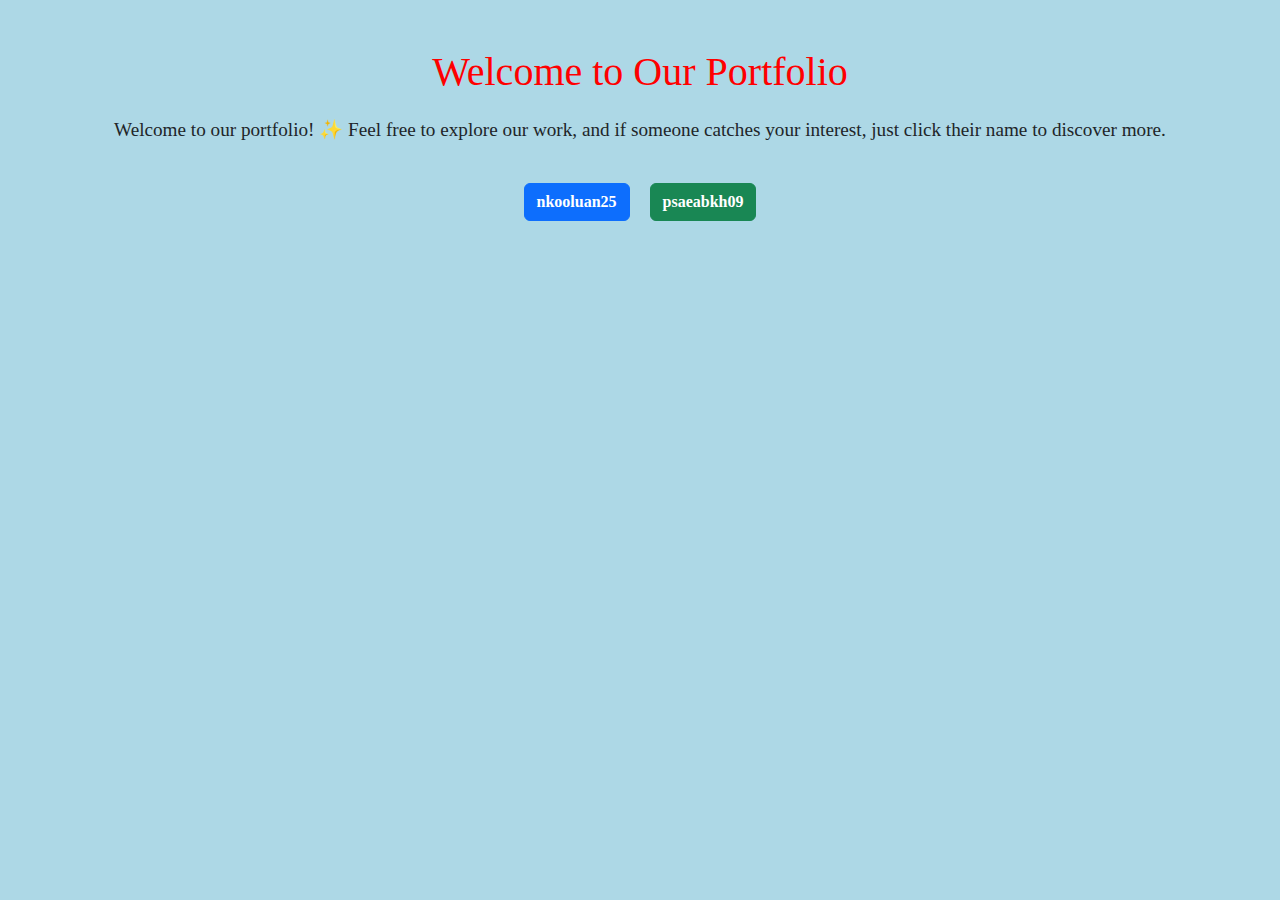
<file: cell04/index.html>
<!DOCTYPE html>
<html lang="en">
<head>
  <meta charset="UTF-8">
  <meta name="viewport" content="width=device-width, initial-scale=1.0">
  <title>My Portfolio Summary</title>
  <link href="https://cdn.jsdelivr.net/npm/bootstrap@5.3.2/dist/css/bootstrap.min.css" rel="stylesheet">
  <style>
    body {
      font-family: Fantasy, cursive;
      background-color: #ADD8E6; /* light blue */
    }

    h1 {
      color: red;
      margin-bottom: 20px;
    }

    p {
      font-size: 1.2rem;
      margin-bottom: 30px;
    }

    .btn {
      font-family: Fantasy, cursive;
      font-weight: bold;
    }
  </style>
</head>
<body class="text-center">
  <div class="container mt-5">
    <h1>Welcome to Our Portfolio</h1>
    <p>Welcome to our portfolio! ✨ Feel free to explore our work, 
    and if someone catches your interest, just click their name to discover more.</p>
    <a href="bam.html" class="btn btn-primary m-2">nkooluan25</a>
    <a href="ash.html" class="btn btn-success m-2">psaeabkh09</a>
  </div>
</body>
</html>
</file>
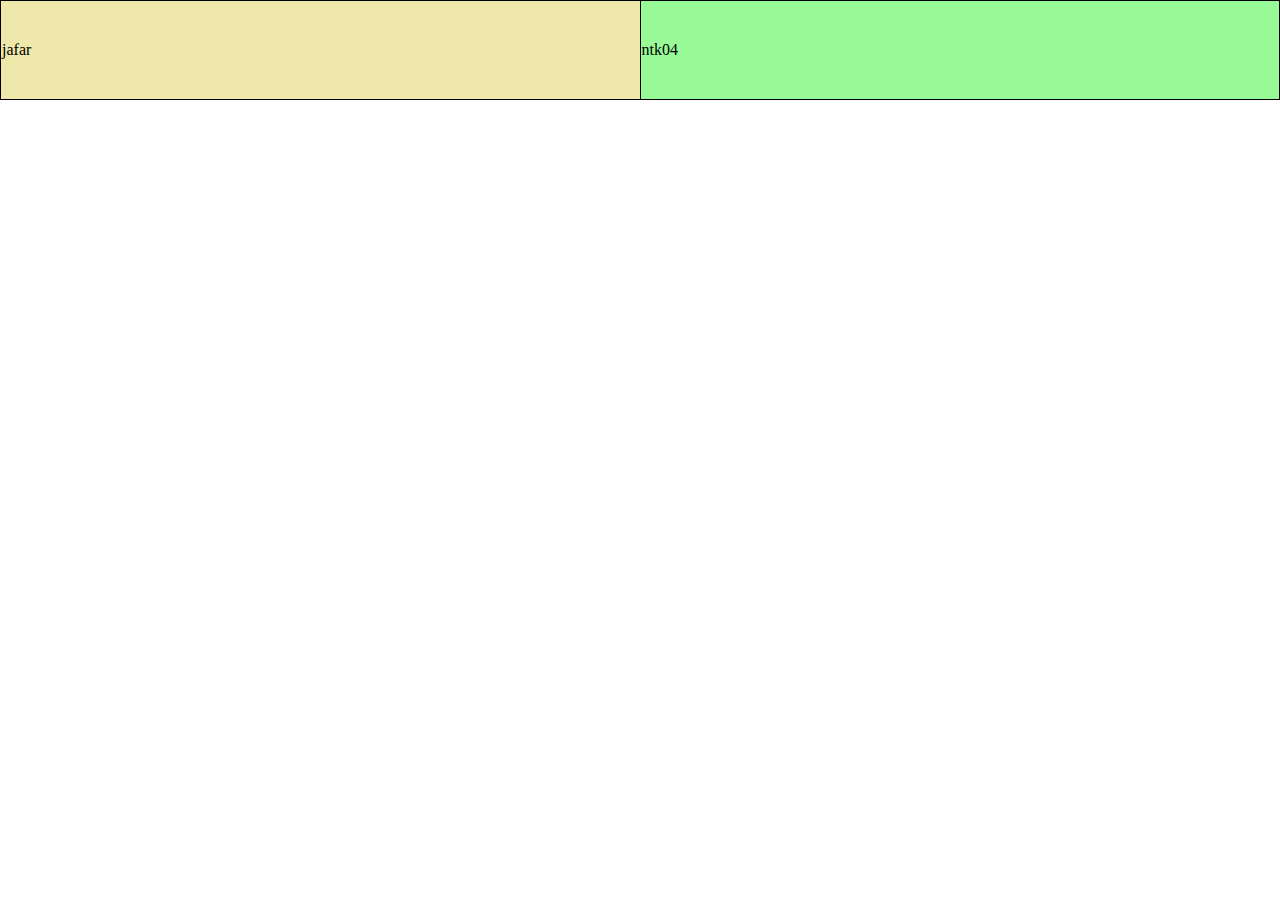
<file: cell01/ex05/tab.html>
<!DOCTYPE html>
<html lang="en">
<head>
    <meta charset="UTF-8">
    <meta http-equiv="X-UA-Compatible" content="IE=edge">
    <meta name="viewport" content="width=device-width, initial-scale=1.0">
    <title>Document</title>
    <style>
        html,
        body {
            margin: 0;
            padding: 0;
        }
        td {
            border: 1px solid black;
        }        
    </style>
</head>
<body>
    <table style="width:100%;
    height:100px;
    border:1px solid;
    border-collapse:collapse;">
        <tr>
            <td style="background-color: palegoldenrod; width: 50%;">jafar</td>
            <td style="background-color: palegreen; width: 50%;">ntk04</td>
        </tr>
    </table>
</body>
</html>
</file>
